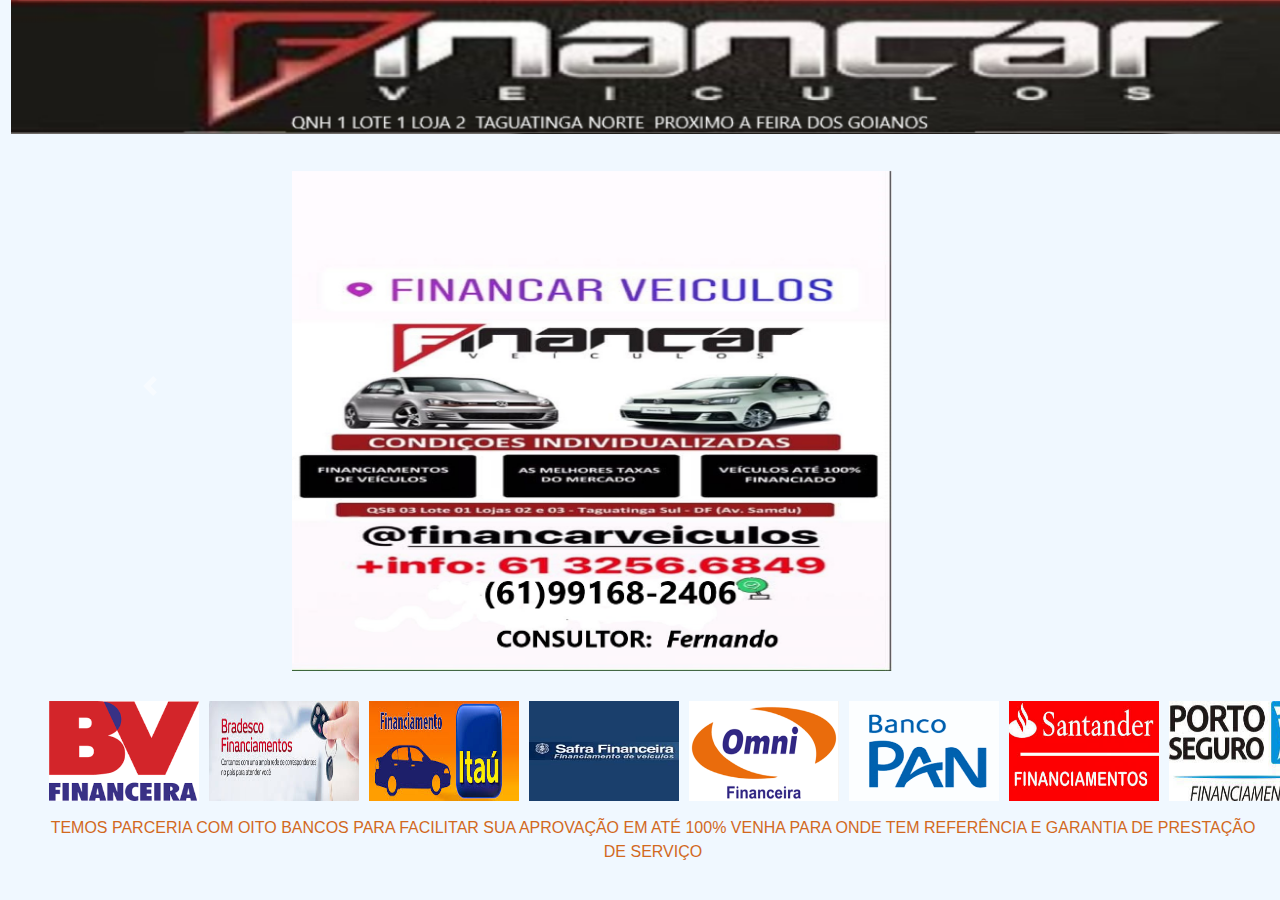
<file: index.html>
<!DOCTYPE html>
<html lang="pt-br">
<head>
    <meta charset="UTF-8">
    <link rel="stylesheet" href="css/bootstrap.min.css">
    <link rel="stylesheet" href="css/bootstrap.css">
    <link rel="stylesheet" href="css/estilo.css">
    <script src="js/bootstrap.js"></script>
    <meta name="viewport" content="width=device-width, initial-scale=1.0">
    <meta name="robots" content="financiamento de carro, financiamento, carros a venda">
    
    <title>FinancarVeiculos</title>
</head>
<body>
    <div class="container-fluid">
        <div class="row">
                <nav class="navbar navbar-expand-lg navbar-dark ">
                    <a href="https://www.facebook.com/financar.consultoria/" target="_blank"><img src="img/banner2.png"alt="FinancarVeiculos"></a>
                </nav>
                   
                    <!-- <div class="storage-front">
                                        
                           <a href="https://goo.gl/maps/fMGHGqiMZP7zpJP48" target="_blank"><img class="rounded-circle"  src="img/frentefinancar.jpeg" alt="foto da faxada financar veiculos"></a> 

                    </div> -->
                
                    <div id="carouselExampleControls" class="carousel slide rounded" data-ride="carousel">
                        <div class="carousel-inner">
                            <div class="carousel-item active">
                                <img src="img/CARTAO.jpeg" class="d-block w-100" alt="...">
                            </div>
                            <div class="carousel-item">
                                <img src="img/SIENA.jpeg" class="d-block w-100" alt="...">
                            </div>
                            <div class="carousel-item">
                                <img src="img/fiesta.jpeg" class="d-block w-100" alt="...">
                            </div>
                            <div class="carousel-item">
                                <img src="img/golg5.jpg" class="d-block w-100"alt="...">
                            </div>
                            <div class="carousel-item">
                                <img src="img/sonata.jpeg" class="d-block w-100"alt="...">
                            </div>
                            <div class="carousel-item">
                                <img src="img/logan.jpeg" class="d-block w-100" alt="...">
                            </div>
                            <div class="carousel-item">
                                <img src="img/valorescar.jpeg" class="d-block w-100" alt="...">
                            </div>
                        </div>
                        <a class="carousel-control-prev" href="#carouselExampleControls" role="button" data-slide="prev">
                        <span class="carousel-control-prev-icon" aria-hidden="true"></span>
                        <span class="sr-only">Previous</span>
                        </a>
                        <a class="carousel-control-next" href="#carouselExampleControls" role="button" data-slide="next">
                        <span class="carousel-control-next-icon" aria-hidden="true"></span>
                        <span class="sr-only">Next</span>
                        </a>
                    </div> 
                    <!-- <div class="embed-responsive embed-responsive" >
                        <iframe class="embed-responsive-item " src="video/videofinancar.mp4"></iframe>
                      </div> -->
                    <div class="logo">
                        <div>
                           <a href="https://www.bv.com.br/simular#/" target="_blank"><img src="img/bv.png" alt="logomarca da bv financeira" class="banco b1"></a>  
                        </div>
                        <div>
                            <a href="https://banco.bradesco/html/classic/atendimento/atendimento.shtm" target="_blank"><img src="img/bradesco.jfif" alt="logomarca do bradesco" class="banco b2"></a> 
                        </div>
                        <div>
                           <a href="https://www.veiculos.itau.com.br/atendimento/" target="_blank" ><img src="img/itau.jfif" alt="logomarca do itau" class="banco b3"></a>  
                        </div>
                        <div>
                           <a href="https://www.safra.com.br/safra-financeira.htm" target="_blank" ><img src="img/safra.jfif" alt="logomarca do banco safra" class="banco b4"></a>  
                        </div>
                        <div>
                           <a href="https://www.omni.com.br/" target="_blank"><img src="img/omni.png" alt="logomarca do banco omni" class="banco b5"></a>  
                        </div>
                        <div>
                            <a href="https://www.bancopan.com.br/produtos/financiamento-de-veiculos/" target="_blank" ><img src="img/pan.png" alt="logomarca do banco pan" class="banco b6"></a>  
                        </div>
                        <div>
                             <a href="https://www.cliente.santanderfinanciamentos.com.br/originacaocliente/#/simulacao?ori=SF&int_source=menu_superior&_ga=2.143785334.217191064.1597364591-1845072899.1597364591" target="_blank" rel="noopener noreferrer"><img src="img/santander.jfif" alt="logomarca do santander" class="banco b7"srcset=""></a>  
                        </div>
                            <div>
                               <a href="https://www.portoseguro.com.br/financiamento" target="_blank" rel="noopener noreferrer"><img src="img/portoseguro.jfif" alt="logomarca do banco porto seguro" class="banco b8"></a>  
                            </div>
                        </div>

                  </div>
                  <div class="text-center thirth-text">
                    <p>
                        TEMOS PARCERIA COM OITO BANCOS PARA FACILITAR SUA APROVAÇÃO EM ATÉ 100% 
                        VENHA PARA ONDE TEM REFERÊNCIA E GARANTIA DE PRESTAÇÃO DE SERVIÇO 

                    </p>
        
                  </div>

                
           
            
        </div>
    </div>
    <script src="https://code.jquery.com/jquery-3.2.1.slim.min.js" integrity="sha384-KJ3o2DKtIkvYIK3UENzmM7KCkRr/rE9/Qpg6aAZGJwFDMVNA/GpGFF93hXpG5KkN" crossorigin="anonymous"></script>
<script src="https://maxcdn.bootstrapcdn.com/bootstrap/4.0.0/js/bootstrap.min.js" integrity="sha384-JZR6Spejh4U02d8jOt6vLEHfe/JQGiRRSQQxSfFWpi1MquVdAyjUar5+76PVCmYl" crossorigin="anonymous"></script>
</body>
</html>
</file>
<file: css/estilo.css>
.navbar{
   
    width: 100%;
    height: 100px;
    cursor: pointer;
}
.navbar img{
    width: 118%;
    height: 167px;
    margin-left: -5px;
}
 .storage-front img{

    margin-top: 40px;
    width: 500px;
}
.carousel-control-prev{
    margin-left: 83px;
}
.carousel-control-next {
    margin-right: -46px;
}
.maps{
    width: 300px;
    margin-left: 16px;
    height: 250px;
    margin-top: 66px;
}

.storage-front{
    margin-left: 497px;
    height: 422px;
    margin-top: -122px;
}
.first-text{
    margin-top: 88px;
    margin-left: 99px;
    font-size: 17px;
    font-family: fantasy;
    color: dimgray;
}
.second-text{
    margin-left: 1053px;
    width: 243px;
    margin-top: -409px;
    font-size: 20px;
    font-family: sans-serif;
    color: blue;
}
.thirth-text{
    margin-left: 26px;
    height: 26px;
    color: chocolate;
}
.carousel-inner{
   margin-left: 127px;
    width: 600px;
    border: none;
    margin-top: 66px;
    margin-left: 292px;

}
.embed-responsive{
    width: 282px;
    margin-left: 147px;
}

.item{
    margin-top: 10px;
   margin-left: 400px;
}
.d-block{
    
    width: 500px;
    height: 500px;
    border: none;
    margin-top: 5px;
}
body{
    background: aliceblue;
}.banco{
    width: 150px;
    height: 100px;
    margin-left: 10px;
}

.logo{
    display: flex;
    width: 100%;
    height: 115px;
    margin-left: 39px;
    margin-top: 30px;
}
</file>
